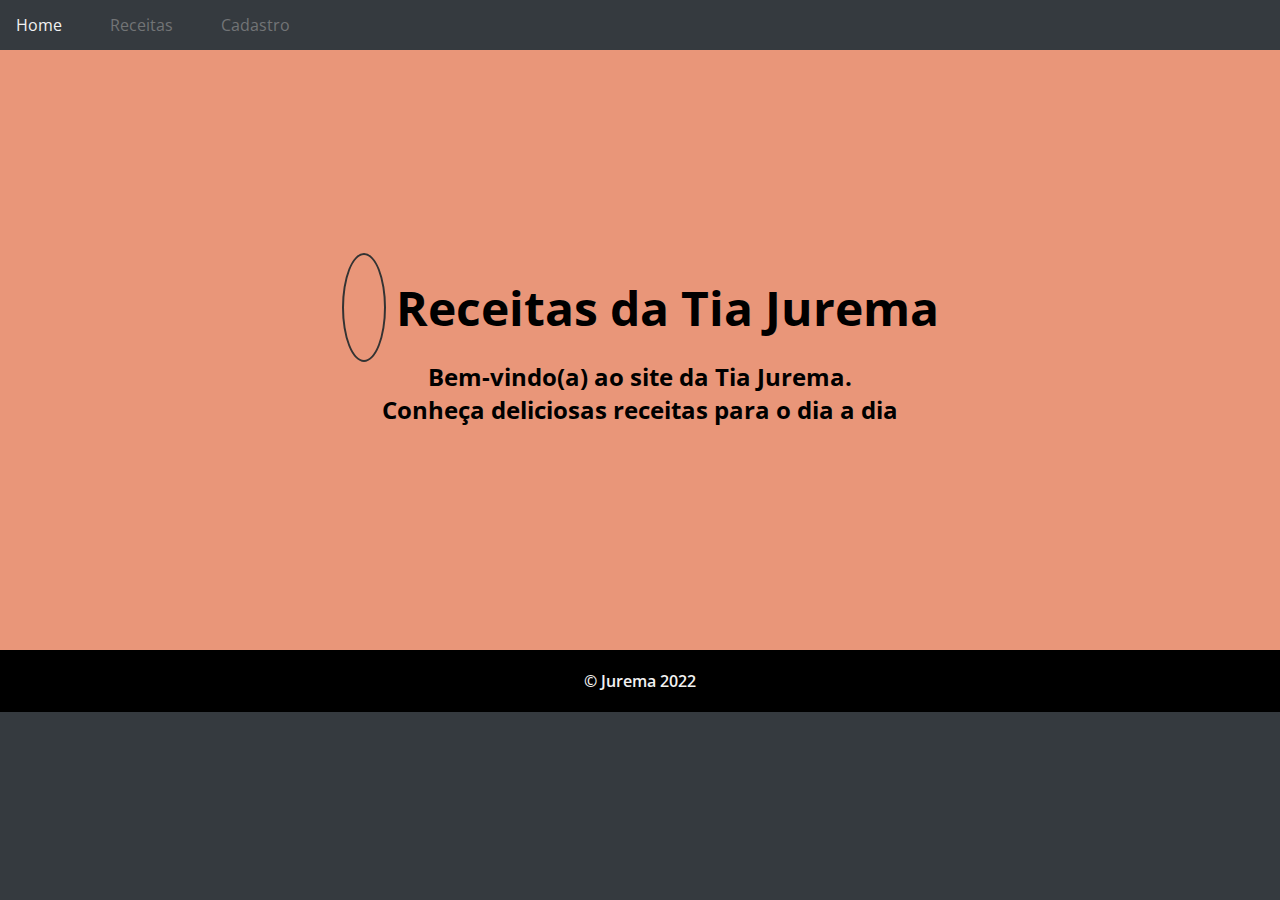
<file: index.html>
<!DOCTYPE html>
<html lang="pt-br">
<head>
    <meta charset="UTF-8">
    <meta http-equiv="X-UA-Compatible" content="IE=edge">
    <meta name="viewport" content="width=device-width, initial-scale=1.0">
    <title>Receitas Culinárias</title>

    <!--Estilos-->

    <link rel="stylesheet" href="formatos.css">
    <link rel="stylesheet" href="receitas.css">
    <link rel="stylesheet" href="cadastro.css">


    <!--Google Fonts-->

    <link rel="preconnect" href="https://fonts.googleapis.com">
    <link rel="preconnect" href="https://fonts.gstatic.com" crossorigin>
    <link href="https://fonts.googleapis.com/css2?family=Open+Sans:ital,wght@0,300;0,400;0,500;0,600;0,700;0,800;1,300;1,400;1,500;1,600;1,700;1,800&display=swap" rel="stylesheet">

    <!--Font Awesome-->

    <link rel="stylesheet" href="https://cdnjs.cloudflare.com/ajax/libs/font-awesome/6.4.0/css/all.min.css" integrity="sha512-iecdLmaskl7CVkqkXNQ/ZH/XLlvWZOJyj7Yy7tcenmpD1ypASozpmT/E0iPtmFIB46ZmdtAc9eNBvH0H/ZpiBw==" crossorigin="anonymous" referrerpolicy="no-referrer" />

    
</head>
<body>

    <header class="cabecalho">

        <ul class="navbar__menu">
            <li><a class="navbar__link" href="#">Home</a></li>
            <li><a class="navbar__link" href="receitas.html">Receitas</a></li>
            <li><a class="navbar__link no-decoration" href="#">Cadastro</a></li>
        </ul>
        
    </header>
    
    <main class="home">
            <h1 class="home__titulo"><i class="fa-solid fa-utensils"></i>Receitas da Tia Jurema</h1>
            <h4 class="home__subtitulo">Bem-vindo(a) ao site da Tia Jurema.</h4>
            <h4 class="home__subtitulo">Conheça deliciosas receitas para o dia a dia</h4>
    </main>

    <footer class="rodape">
        <p>&copy Jurema 2022</p>
    </footer>
</body>
</html>
</file>
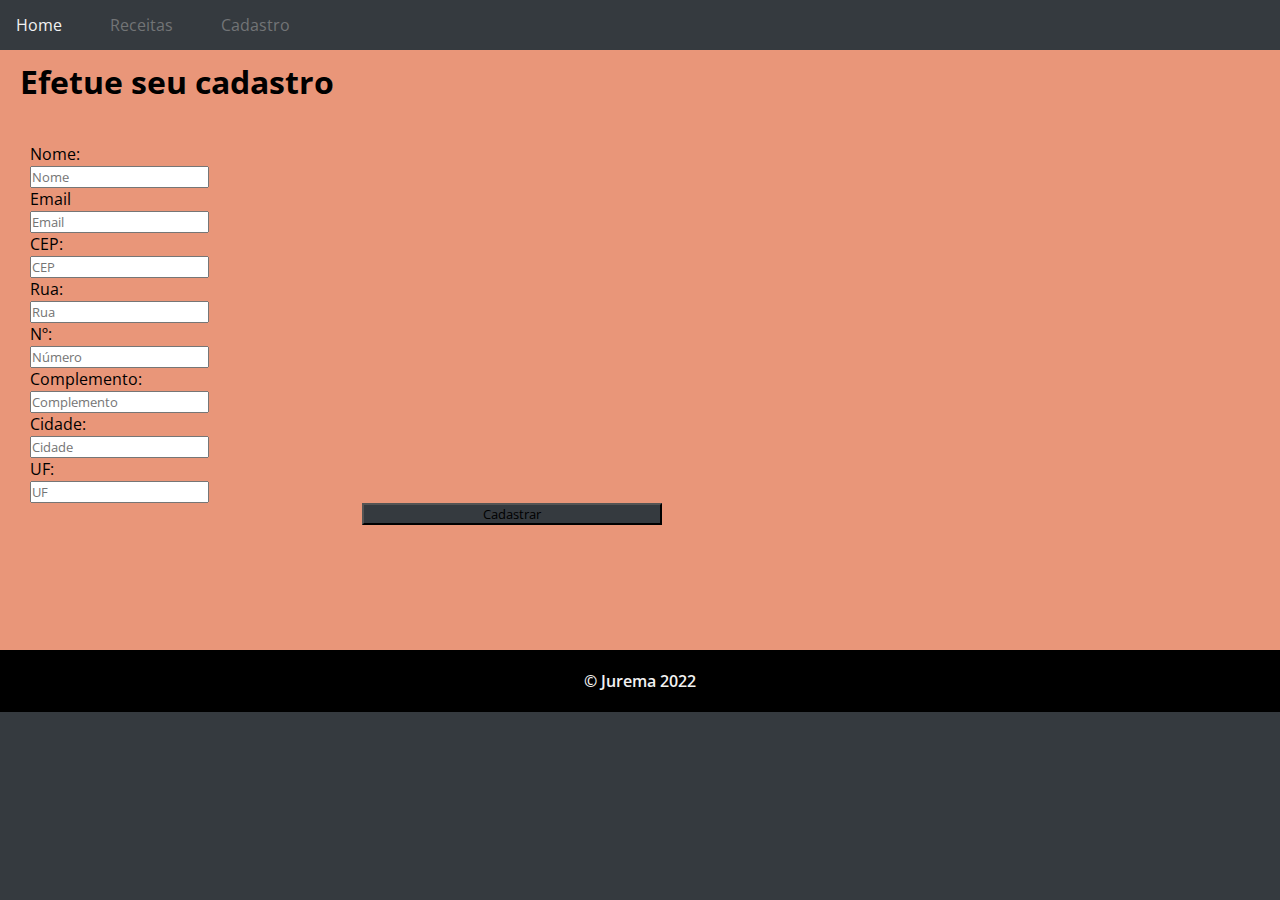
<file: cadastro.html>
<!DOCTYPE html>
<html lang="pt-br">
<head>
    <meta charset="UTF-8">
    <meta http-equiv="X-UA-Compatible" content="IE=edge">
    <meta name="viewport" content="width=device-width, initial-scale=1.0">
    <title>Receitas Culinárias</title>

    <link rel="stylesheet" href="https://stackpath.bootstrapcdn.com/bootstrap/4.1.3/css/bootstrap.min.css" integrity="sha384-MCw98/SFnGE8fJT3GXwEOngsV7Zt27NXFoaoApmYm81iuXoPkFOJwJ8ERdknLPMO" crossorigin="anonymous">

    <!--Estilos-->

    <link rel="stylesheet" href="formatos.css">
    <link rel="stylesheet" href="receitas.css">
    <link rel="stylesheet" href="cadastro.css">


    <!--Google Fonts-->

    <link rel="preconnect" href="https://fonts.googleapis.com">
    <link rel="preconnect" href="https://fonts.gstatic.com" crossorigin>
    <link href="https://fonts.googleapis.com/css2?family=Open+Sans:ital,wght@0,300;0,400;0,500;0,600;0,700;0,800;1,300;1,400;1,500;1,600;1,700;1,800&display=swap" rel="stylesheet">

    <!--Font Awesome-->

    <link rel="stylesheet" href="https://cdnjs.cloudflare.com/ajax/libs/font-awesome/6.4.0/css/all.min.css" integrity="sha512-iecdLmaskl7CVkqkXNQ/ZH/XLlvWZOJyj7Yy7tcenmpD1ypASozpmT/E0iPtmFIB46ZmdtAc9eNBvH0H/ZpiBw==" crossorigin="anonymous" referrerpolicy="no-referrer" />

    
</head>
<body>

    <header class="cabecalho">

        <ul class="navbar__menu">
            <li><a class="navbar__link remove" href="index.html">Home</a></li>
            <li><a class="navbar__link remove" href="receitas.html">Receitas</a></li>
            <li><a class="navbar__link remove" href="cadastro.html">Cadastro</a></li>
        </ul>
        
    </header>
    
    <main class="formulario">

        <div class="formulario__titulo">
            <h1>Efetue seu cadastro</h1>
        </div>

        <form>

            <div class="form-group row">
                <label for="inputEmail3" class="col-sm-2 col-form-label">Nome:</label>
                <div class="col-sm-10">
                  <input type="text" class="form-control" id="inputEmail3" placeholder="Nome" required>
                </div>
            </div>

            <div class="form-group row">
                <label for="inputEmail3" class="col-sm-2 col-form-label">Email</label>
                <div class="col-sm-10">
                    <input type="email" class="form-control" id="inputEmail3" placeholder="Email" required>
                </div>
            </div>
            
              <div class="form-group row">
                <label for="inputEmail3" class="col-sm-2 col-form-label">CEP:</label>
                <div class="col-sm-10">
                  <input type="number" class="form-control" id="inputEmail3" placeholder="CEP" required>
                </div>
              </div>

              <div class="form-group row">
                <label for="inputEmail3" class="col-sm-2 col-form-label">Rua:</label>
                <div class="col-sm-10">
                  <input type="text" class="form-control" id="inputEmail3" placeholder="Rua" required>
                </div>
              </div>

                  <div class="form-group row">
                    <label for="inputEmail3" class="col-sm-2 col-form-label">Nº:</label>
                    <div class="col-sm-10">
                      <input type="number" class="form-control" id="inputEmail3" placeholder="Número">
                    </div>
                  </div>
                  <div class="form-group row">
                    <label for="inputEmail3" class="col-sm-2 col-form-label">Complemento:</label>
                    <div class="col-sm-10">
                      <input type="text" class="form-control" id="inputEmail3" placeholder="Complemento">
                    </div>
                  </div>
             
                  <div class="form-group row">
                    <label for="inputEmail3" class="col-sm-2 col-form-label">Cidade:</label>
                    <div class="col-sm-10">
                      <input type="text" class="form-control" id="inputEmail3" placeholder="Cidade">
                    </div>
                  </div>
                  <div class="form-group row">
                    <label for="inputEmail3" class="col-sm-2 col-form-label">UF:</label>
                    <div class="col-sm-10">
                      <input type="text" class="form-control" id="inputEmail3" placeholder="UF">
                    </div>
                  </div>
            </div>
          
            <div class="col"><button type="submit" class="btn btn-primary">Cadastrar</button>
          </form>
            
    </main>

    <footer class="rodape">
        <p>&copy Jurema 2022</p>
    </footer>
</body>
</html>
</file>
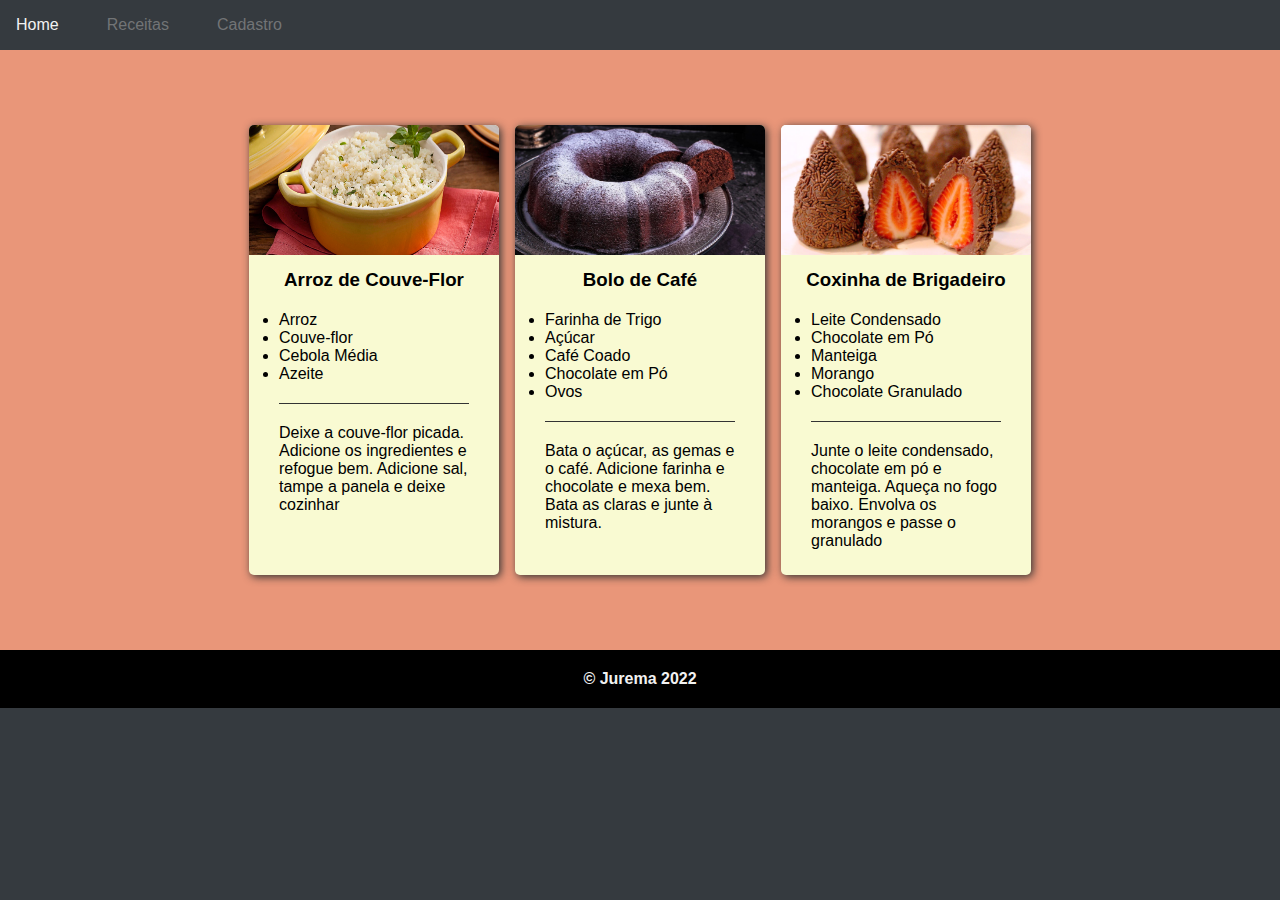
<file: receitas.html>
<!DOCTYPE html>
<html lang="pt-br">
<head>
    <meta charset="UTF-8">
    <meta http-equiv="X-UA-Compatible" content="IE=edge">
    <meta name="viewport" content="width=device-width, initial-scale=1.0">
    <title>Receitas Culinárias</title>


    <link rel="stylesheet" href="formatos.css">
    <link rel="stylesheet" href="receitas.css">
    <link rel="stylesheet" href="cadastro.css">
</head>
<body>

    <header class="cabecalho">

        <ul class="navbar__menu">
            <li><a class="navbar__link" href="index.html">Home</a></li>
            <li><a class="navbar__link" href="receitas.html">Receitas</a></li>
            <li><a class="navbar__link" href="cadastro.html">Cadastro</a></li>
        </ul>
        
    </header>
    
    <main class="receitas__container">
           <div class="card">
                
                <img src="imagens/imagem-arroz-de-couve-flor.jpeg" alt="imagem de arroz de couve-flor">

                <h3 class="card__titulo">Arroz de Couve-Flor</h3>

                <ul class="card__lista">
                    <li>Arroz</li>
                    <li>Couve-flor</li>
                    <li>Cebola Média</li>
                    <li>Azeite</li>
                </ul>

                <div class="card__roteiro">
                    <p>Deixe a couve-flor picada. Adicione os ingredientes e refogue bem. Adicione sal, tampe a panela e deixe cozinhar</p>
                </div>
           </div>
           <div class="card">
            
                <img src="imagens/imagem-bolo-de-cafe.jpeg" alt="imagem de bolo de café">

                <h3 class="card__titulo">Bolo de Café</h3>

                <ul class="card__lista">
                    <li>Farinha de Trigo</li>
                    <li>Açúcar</li>
                    <li>Café Coado</li>
                    <li>Chocolate em Pó</li>
                    <li>Ovos</li>
                </ul>

                <div class="card__roteiro">
                    <p>Bata o açúcar, as gemas e o café. Adicione farinha e chocolate e mexa bem. Bata as claras e junte à mistura.</p>
                </div>
           </div>
           <div class="card">
            
                <img src="imagens/imagem-coxinha-de-brigadeiro-com-morango.jpeg" alt="imagem de coxinha de brigadeiro">

               
                    <h3 class="card__titulo">Coxinha de Brigadeiro</h3>
                    <ul class="card__lista">
                        <li>Leite Condensado</li>
                        <li>Chocolate em Pó</li>
                        <li>Manteiga</li>
                        <li>Morango</li>
                        <li>Chocolate Granulado</li>
                    </ul>
                    <div class="card__roteiro">
                        <p>Junte o leite condensado, chocolate em pó e manteiga. Aqueça no fogo baixo. Envolva os morangos e passe o granulado</p>
                    </div>
                
           </div>
    </main>

    <footer class="rodape">
        <p>&copy Jurema 2022</p>
    </footer>
</body>
</html>
</file>
<file: formatos.css>
@charset "UTF-8";

*{
    margin: 0;
    padding: 0;
    box-sizing: border-box;
    text-decoration: none;
    font-family: 'Open Sans', sans-serif;
}

body{
    height: 100vh; 
    background-color: #353A3F;
    
}

.cabecalho{
    display: flex;
    align-items: center;
    background-color: #353A3F;
    color: #f2f2f2;
    height: 50px;
}
.navbar__menu{
    display: flex;
    gap: 16px;
    list-style-type: none;
}
.navbar__link{
    padding: 16px;
    color: #727476;
    font-size: 1rem;
    font-style: 600;
}

.navbar__link:hover{
    color: #f2f2f2;
}

.logo{
    height: 50px;
    width: 50px;
}

main{
    min-height: 600px;
    background-color: #E99679;
}
.home{
    display: flex;
    flex-direction: column;
    justify-content: center;
    align-items: center;
}

.fa-solid{
    margin-right: 10px;
    padding: 20px;
    
    border-radius: 50%;
    border: 2px solid #333;
}
.home__titulo{
    font-size: 3rem;
    font-weight: 700;
    margin-bottom: 20px;
}
.home__subtitulo{
    font-size: 1.5rem;
    font-weight: 700;
}

.rodape{
    padding: 20px;
    color: #f2f2f2;
    font-size: 1rem;
    font-weight: 600;
    text-align: center;
    background-color: #000000;
}
</file>
<file: receitas.css>
.receitas__container{
    display: flex;
    justify-content: center;
    flex-wrap: wrap;
    margin: 0 auto;
    gap: 1rem;
    align-items: center;
    padding: 10px;
}

.card{
    width: 250px;
	height: 450px;
    background-color: #F9FAD2;
    border: none;
    box-shadow: 2px 2px 8px #333;
    border-radius: 5px; 
}

.card img{
    width: 100%;
    height: 130px;
    outline: none;
    border-radius: 5px 5px 0 0;
}

.card__titulo{
    margin: 10px;
    text-align: center;
}

.card__lista{
    margin: 20px 30px 20px 30px;
    border-bottom: .5px solid #333;
    padding-bottom: 20px;
}

.card__roteiro{
    margin: 10px 30px 10px 30px;
}
</file>
<file: cadastro.css>
form{
    width: 80%;
    padding: 30px;
}

.formulario__titulo{
    text-align: start;
    padding: 10px 20px;
}

.btn{
    display: flex;
    justify-content: center;
    align-items: center;
    margin: 0 auto;
    width: 300px;
    background-color: #353A3F;
    
}

.btn:hover{
    background-color: #333;
}

.remove{
    text-decoration: none;
}

.remove:hover{
    text-decoration: none;
    
}
</file>
